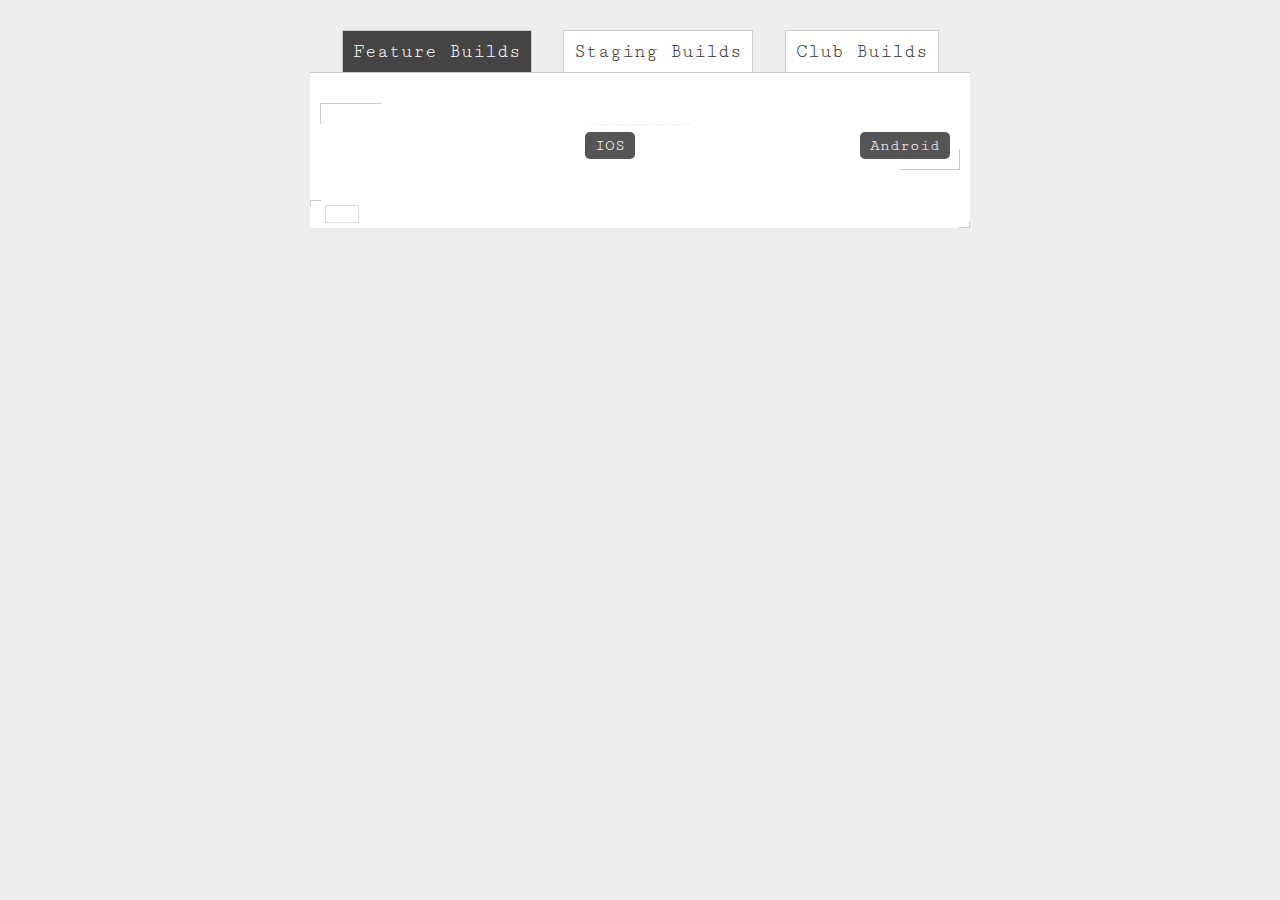
<file: src/main/resources/templates/club_builds.html>
<html xmlns="http://www.w3.org/1999/xhtml"
      xmlns:th="http://www.thymeleaf.org">
<head>
    <link href="../static/css/builds.css" th:href="@{/css/builds.css}" rel="stylesheet"/>
    <link href="../static/css/tabs.css" th:href="@{/css/tabs.css}" rel="stylesheet"/>

    <meta name="MobileOptimized" content="width"/>
    <meta name="HandheldFriendly" content="true"/>
    <meta name="viewport" content="width=device-width, initial-scale=1.0"/>
</head>

<body>

<div class="page_wrapper">

    <div class="tabs_wrapper">
        <a class="tabs active" th:href="@{'/featured-builds'}">Feature Builds</a>
        <a class="tabs" th:href="@{'/staging-builds'}">Staging Builds</a>
        <a class="tabs" th:href="@{'/club-builds/adl'}">Club Builds</a>
    </div>

    <div class="builds_wrapper">

        <!-- BUILD STARTS -->
        <div class="build" th:each="build: ${builds}">

            <div class="build_header">
                <div class="version" th:text="${build.versionNumber}"></div>
                <div class="branch" th:text="${build.branch}"></div>
            </div>

            <div class="divider"></div>

            <div class="build_downloads">
                <div>
                    <div class="build_download" th:id="${build.club}">

                        <div class="club_logo"></div>
                        <div class="download_ios"><a
                                th:href="@{'itms-services://?action=download-manifest&url=https://journeyman-server.dev.ffa.football/ios/'+${build.versionNumber}+'/'+${build.club}+'/manifest'}">IOS</a>
                        </div>
                        <div class="download_android"><a
                                th:href="@{'https://journeyman-server.dev.ffa.football/android/'+${build.versionNumber}+'/'+${build.club}+'/apk'}">Android</a>
                        </div>
                    </div>
                </div>
            </div>

        </div>
        <!-- BUILD ENDS -->


        <!--    &lt;!&ndash; BUILD STARTS &ndash;&gt;-->
        <!--    <div class="build">-->

        <!--      <div class="build_header">-->
        <!--        <div class="version">v3.0.15</div>-->
        <!--        <div class="branch">FFA-389-react-native-webview-postmessage-reload</div>-->
        <!--      </div>-->

        <!--      <div class="divider"></div>-->

        <!--      <div class="build_downloads">-->

        <!--        <div class="build_download" id="bri">-->
        <!--          <div class="club_logo"></div>-->
        <!--          <div class="download_ios">ios</div>-->
        <!--          <div class="download_android">android</div>-->
        <!--        </div>-->

        <!--        <div class="build_download" id="syd">-->
        <!--          <div class="club_logo"></div>-->
        <!--          <div class="download_ios">ios</div>-->
        <!--          <div class="download_android">android</div>-->
        <!--        </div>-->

        <!--      </div>-->

        <!--    </div>-->
        <!-- BUILD ENDS -->
    </div>

    <div class="pagination">
        <th:block th:each="i: ${#numbers.sequence(1, pages )}">
            <a th:href="@{'/staging-builds/'+${club}+'?page_number='+${i}}" th:text="${i}"></a>
        </th:block>
    </div>

</div>

</body>

</html>
</file>
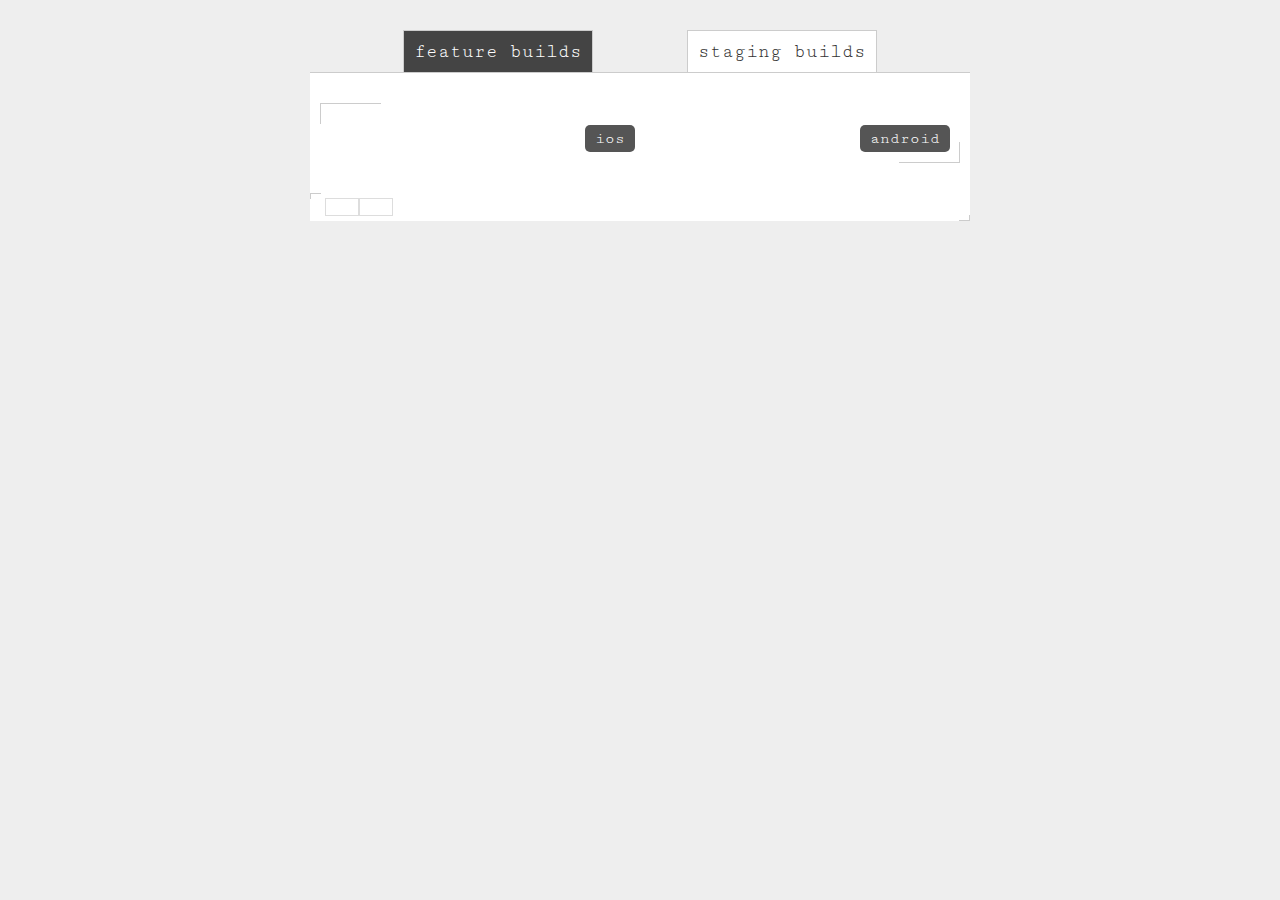
<file: src/main/resources/templates/featured_builds.html>
<html xmlns="http://www.w3.org/1999/xhtml"
      xmlns:th="http://www.thymeleaf.org">
<head>
    <link href="../static/css/builds.css" th:href="@{/css/builds.css}" rel="stylesheet"/>
    <link href="../static/css/tabs.css" th:href="@{/css/tabs.css}" rel="stylesheet"/>

    <meta name="MobileOptimized" content="width"/>
    <meta name="HandheldFriendly" content="true"/>
    <meta name="viewport" content="width=device-width, initial-scale=1.0"/>
</head>

<body>

<div class="page_wrapper">

    <div class="tabs_wrapper">
        <a class="tabs active" th:href="@{'/featured-builds'}">feature builds</a>
        <a class="tabs" th:href="@{'/staging-builds'}">staging builds</a>
    </div>

    <div class="builds_wrapper">

        <!-- BUILD STARTS -->
        <div class="build" th:each="i : ${#numbers.sequence(builds.size() -1, 0, -1)}"
             th:with="build=${builds[i]}">

            <div class="build_header">
                <div class="version" th:text="${build.versionNumber}"></div>
                <div class="branch" th:text="${build.branch}"></div>
            </div>

            <div class="build_downloads">
                <div th:each="club:${build.getClubs()}">
                    <div class="build_download" th:id="${club}">

                        <div class="club_logo"></div>
                        <div class="download_ios"><a
                                th:href="@{'itms-services://?action=download-manifest&url=https://journeyman-server.dev.ffa.football/ios/'+${build.versionNumber}+'/'+${club}+'/manifest'}">ios</a>
                        </div>
                        <div class="download_android"><a
                                th:href="@{'https://journeyman-server.dev.ffa.football/android/'+${build.versionNumber}+'/'+${club}+'/apk'}">android</a>
                        </div>
                    </div>
                </div>
            </div>

        </div>
        <!-- BUILD ENDS -->


        <!--    &lt;!&ndash; BUILD STARTS &ndash;&gt;-->
        <!--    <div class="build">-->

        <!--      <div class="build_header">-->
        <!--        <div class="version">v3.0.15</div>-->
        <!--        <div class="branch">FFA-389-react-native-webview-postmessage-reload</div>-->
        <!--      </div>-->

        <!--      <div class="divider"></div>-->

        <!--      <div class="build_downloads">-->

        <!--        <div class="build_download" id="bri">-->
        <!--          <div class="club_logo"></div>-->
        <!--          <div class="download_ios">ios</div>-->
        <!--          <div class="download_android">android</div>-->
        <!--        </div>-->

        <!--        <div class="build_download" id="syd">-->
        <!--          <div class="club_logo"></div>-->
        <!--          <div class="download_ios">ios</div>-->
        <!--          <div class="download_android">android</div>-->
        <!--        </div>-->

        <!--      </div>-->

        <!--    </div>-->
        <!-- BUILD ENDS -->
    </div>
    <div class="pagination">
        <th:block th:each="i: ${#numbers.sequence(1, pages )}">
            <th:block th:if="${build}=='staging'">
                <a th:href="@{'/staging-builds?page_number='+${i}}" th:text="${i}"></a>
            </th:block>
            <th:block th:if="${build}=='featured'">
                <a th:href="@{'/featured-builds?page_number='+${i}}" th:text="${i}"></a>
            </th:block>

        </th:block>
    </div>

</div>

</body>

</html>
</file>
